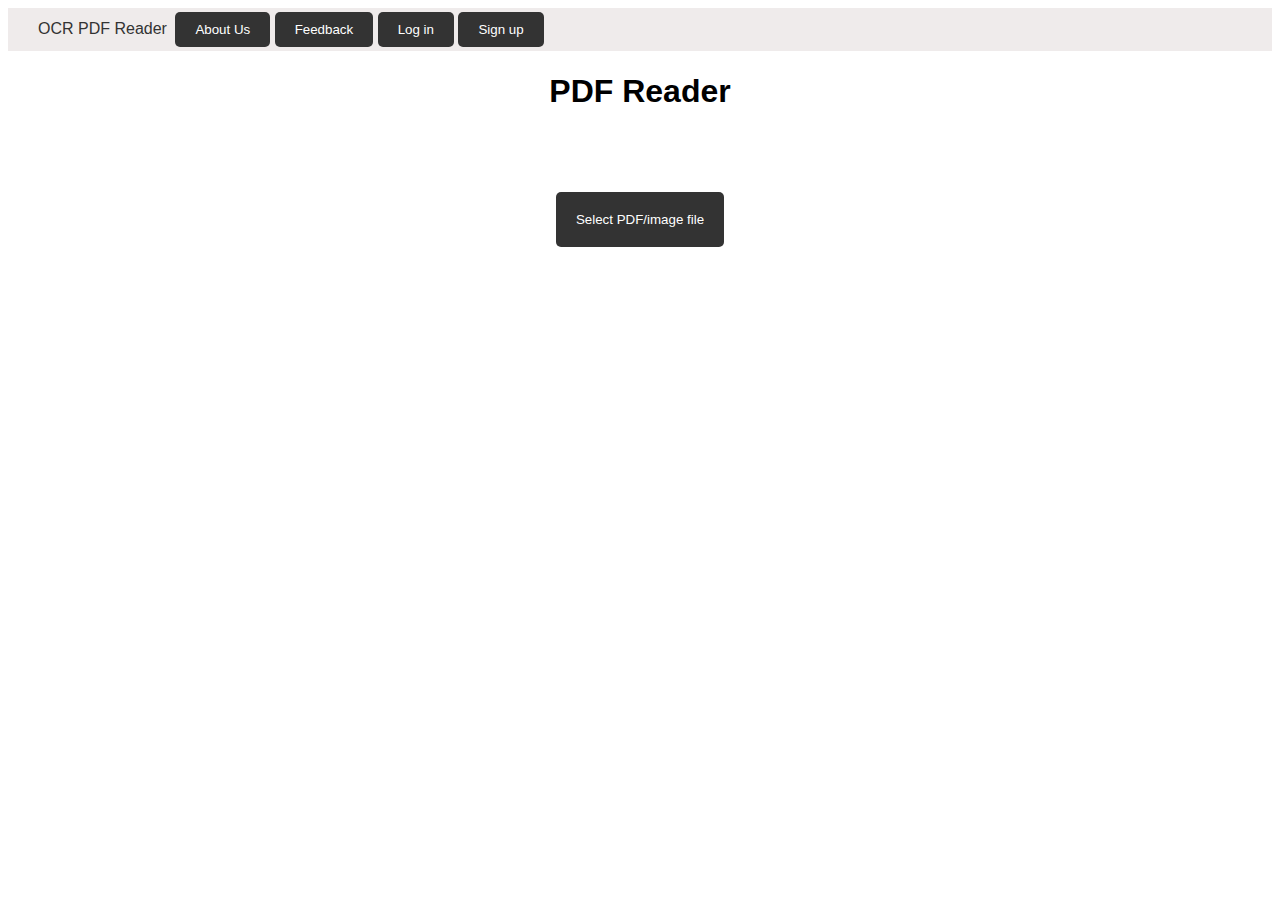
<file: PDF OCR FYP (html)/index.html>
<!DOCTYPE html>
<html lang="en">

<!-- Description: Assignemnt 2: Homepage-->
<!-- Group: 5 -->
<!-- Date: 11 Oct 2024-->
<!-- Validated: Ok 11 Oct 2024 -->
 
    <head>
        <title>OCR PDF Reader</title>
        <div class="homepage">
        <meta charset="utf-8">
        <meta name="group" content="1">
        <meta name="description" content="Reader">
        <meta name="keywords" content="OCR, PDF, image, picture, reader, converter">
        <link rel="stylesheet" href="style.css">
    </head>
<body>

    <header class="header">
        <nav class="left-links">  
            <a href =# onclick="cancel()">OCR PDF Reader</a>
            <button onClick="feedback()">About Us</button>
            <button onClick="feedback()">Feedback</button>
            <button class=awaybtn onclick="loginbar">Log in</button>
            <button class=awaybtn onclick="loginbar2">Sign up</button>
        </nav>
    </header>

    <div class="container">

        <article class="main-content">
            <div class="banner">
                <h1>PDF Reader</h1>
                <p>
                    <button type="submit" value="Submit" class="btn" onClick="feedback()">Select PDF/image file</button>
                </p>        
                
        </article>
    </div>

    <script src="script.js"></script>
</body>
</html>
</file>
<file: PDF OCR FYP (html)/style.css>
/* homepage css */
.homepage body, html {
    margin: 0;              
    padding: 0;               
    font-family: "Times New Roman", Times, serif;  
    font-size: medium;        
    line-height: normal;      
    background-color: #fff;   
    color: #000;              
    text-align: start;        
    word-wrap: normal;        
    overflow: visible;        
    height: 100vh;                       
}
.homepage .header {
    padding: 4px 20px;
    font-family: 'Gill Sans', 'Gill Sans MT', Calibri, 'Trebuchet MS', sans-serif;
    background-color: #efebeb;
    border-bottom: 0px solid #ccc;
}
.homepage .header a {
    margin-right:25px;
    text-decoration: none;
    color: #efebeb;
}
.homepage .header .left-links a{
    margin-right:4px;
    text-decoration: none;
    font-family: 'Gill Sans', 'Gill Sans MT', Calibri, 'Trebuchet MS', sans-serif;
    color: #333;
}
.homepage .left-links a{
    margin: 0 10px;
    text-decoration: none;
    color: #333;
}
.homepage .awaybtn {
    justify-content: space-between;
}
.homepage .sidebar a:hover {
    background-color: #000;
}
.homepage button {
    padding: 10px 20px;
    font-family: 'Gill Sans', 'Gill Sans MT', Calibri, 'Trebuchet MS', sans-serif;
    background-color: #333;
    text-decoration-color: white;
    color: white;
    border: none;
    cursor: pointer;
    border-radius: 5px;
} 
.homepage button:hover {
    background-color: #000;
}
.homepage body{
    background-color: #ffffff;
}
.homepage .container {
    justify-content: center;font-family: 'Inter';
    display: flex;
    height: 70vh;
    min-width: auto;
    flex-direction: row;
}
.homepage .container button {
    margin: 60px;
    padding: 20px;
}
.homepage .main-content {
    text-align: center;
    width: auto;
}
.homepage .banner {
    width: 1300px;
    padding: 1px;
    font-family: 'Gill Sans', 'Gill Sans MT', Calibri, 'Trebuchet MS', sans-serif;
    background-color: white;
    text-align: center;
    margin-bottom: 10px;
    box-sizing: border-box;
}
.homepage .banner h2 a {
    text-decoration: none;
    text-decoration-color: #ddd;
    color: #333;
}
.homepage .loginbar {                  
    padding: 10px;
    box-shadow: 0px -2px 10px rgba(0, 0, 0, 0.1); 
}
</file>
